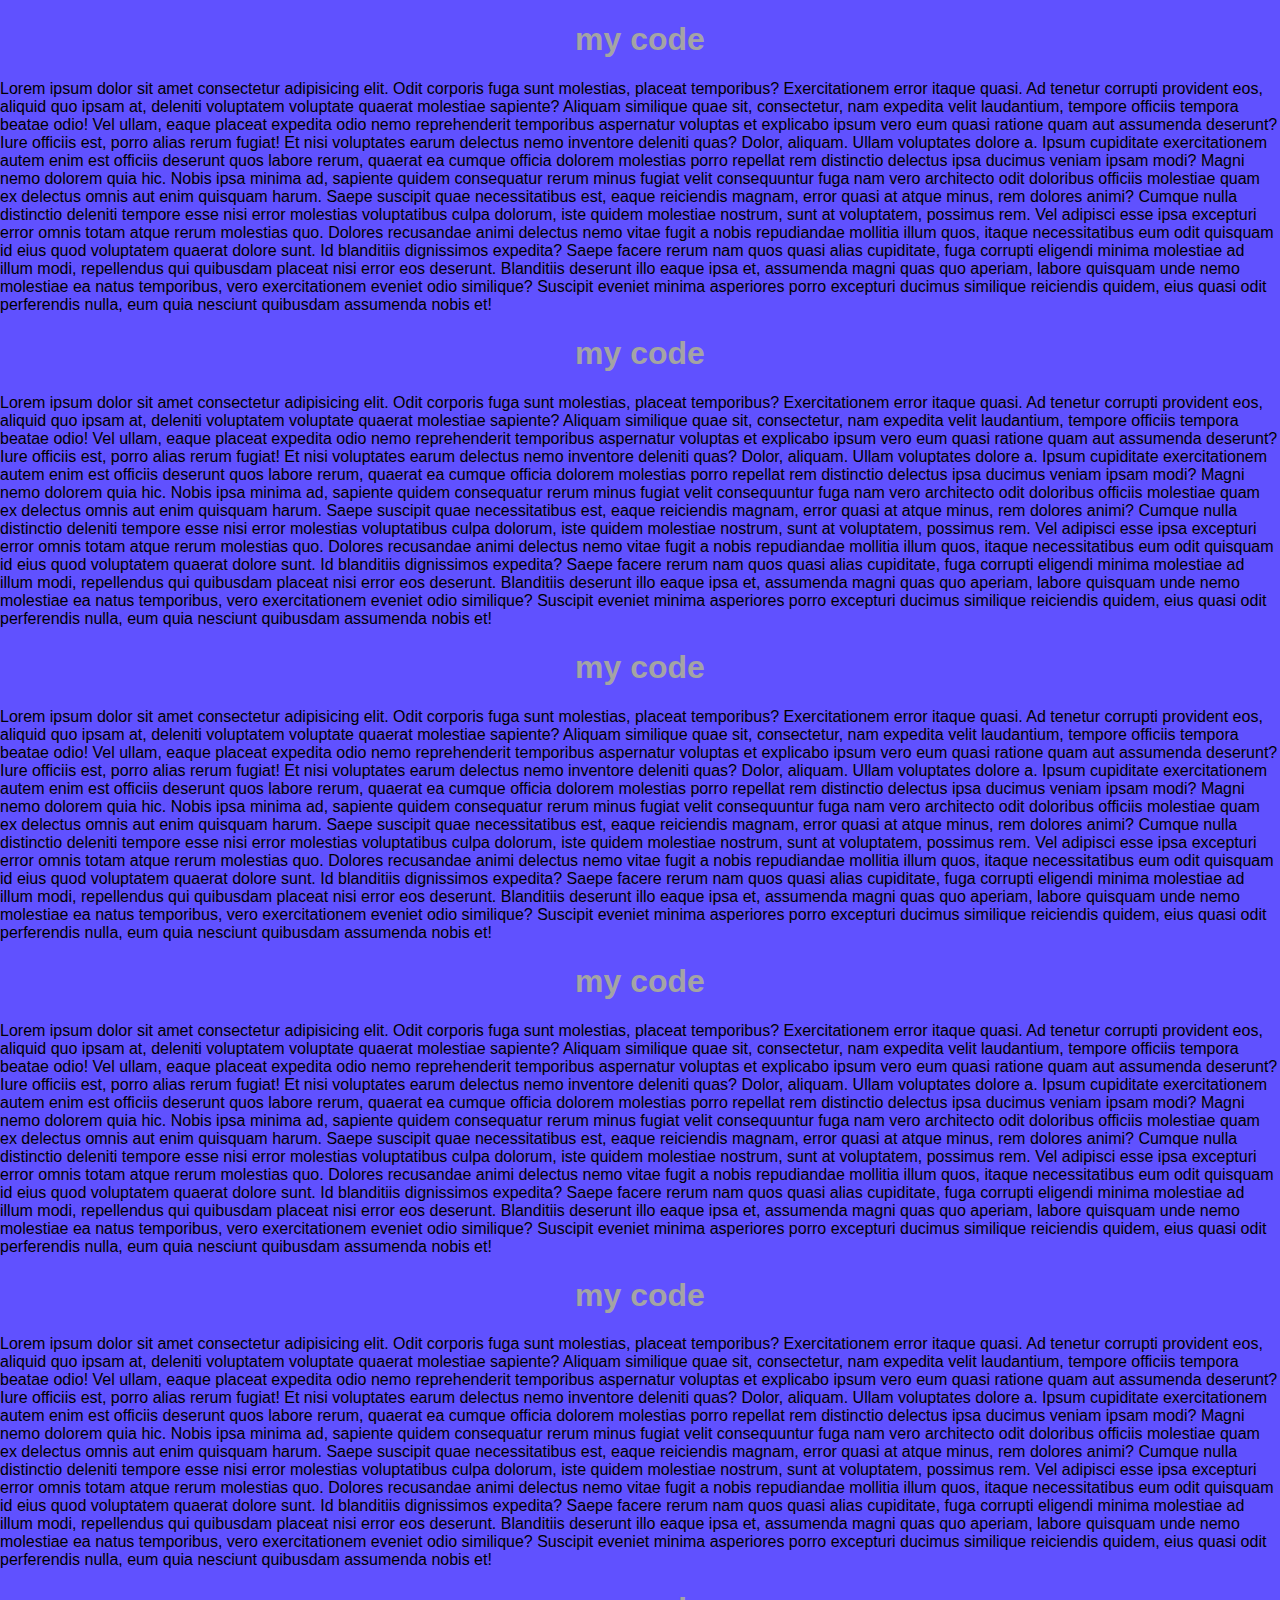
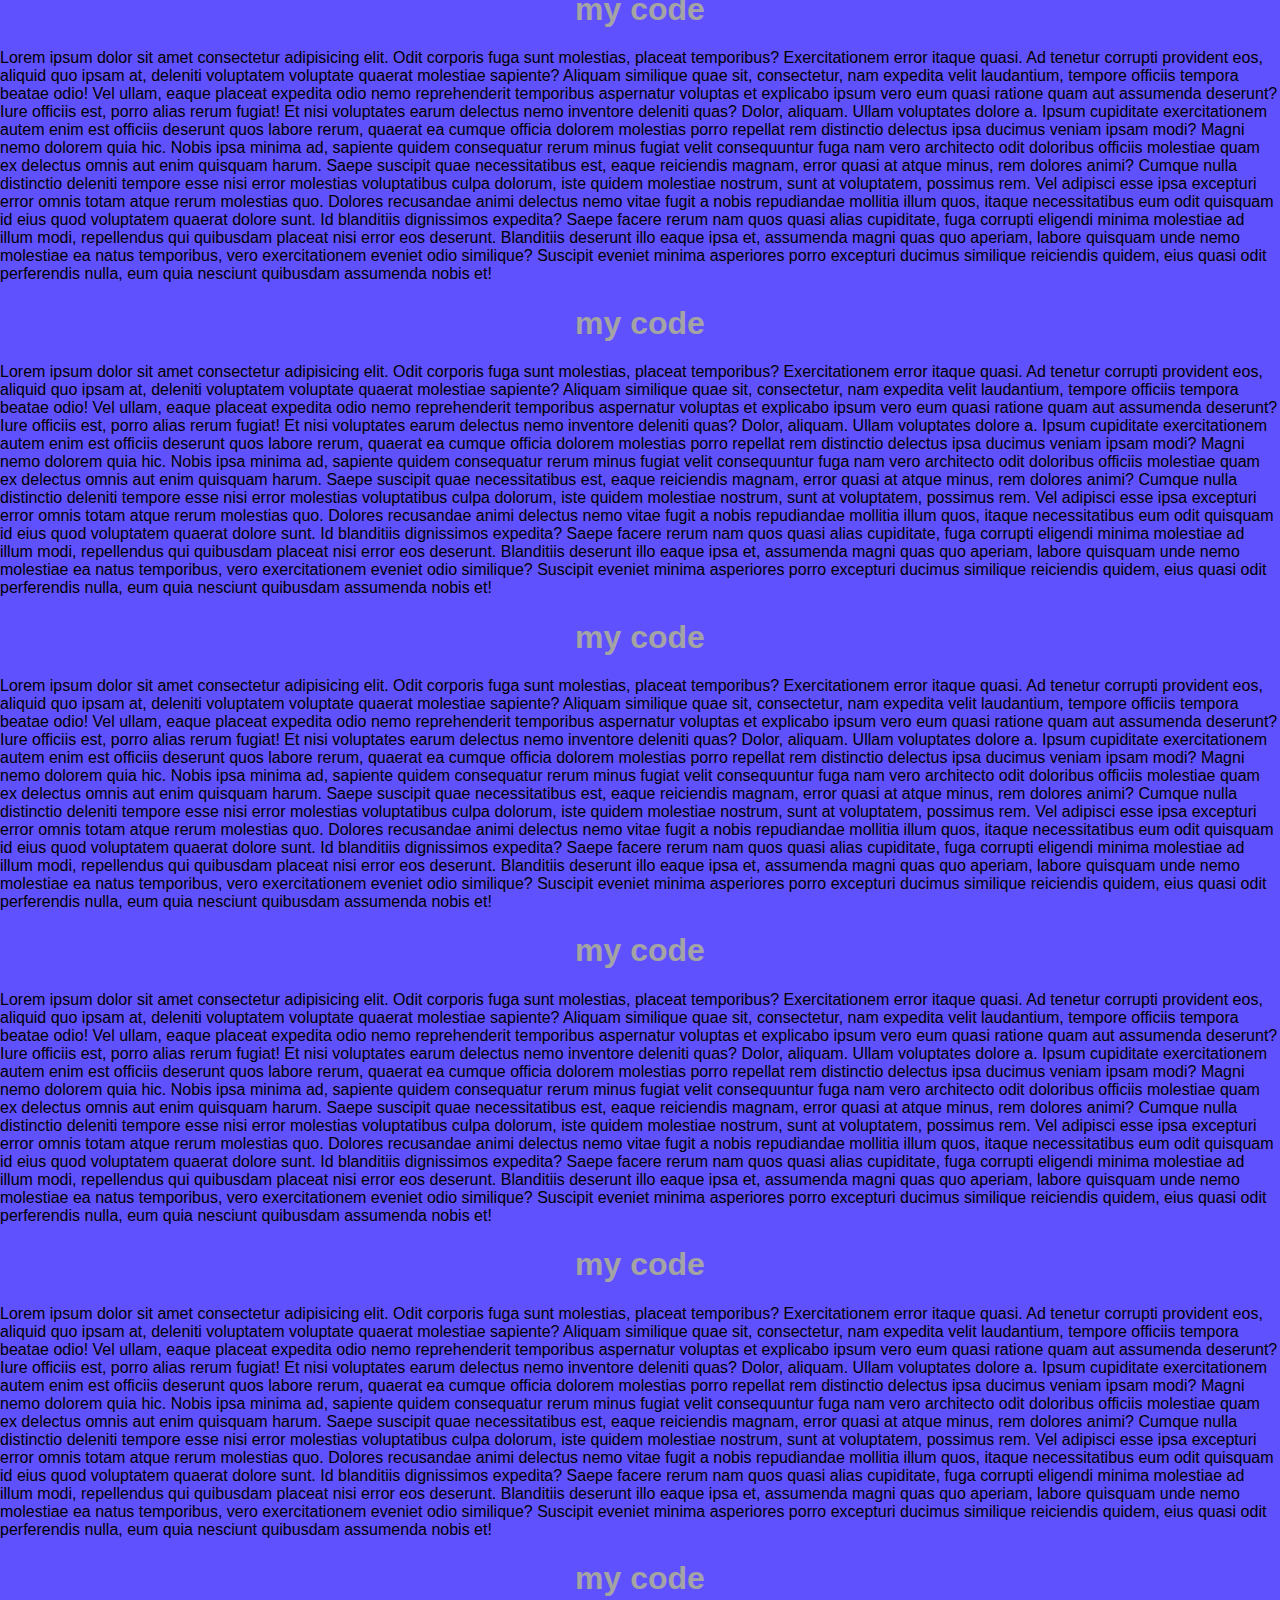
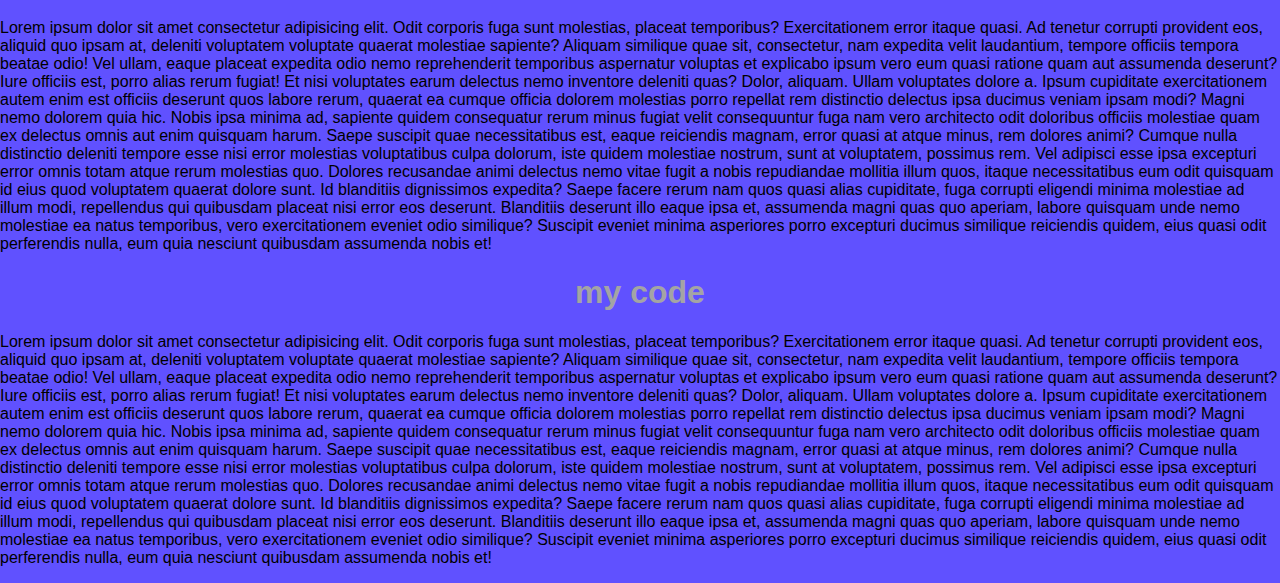
<file: feature-aliyan.html>
<!DOCTYPE html>
<html lang="en">

<head>
    <meta charset="UTF-8">
    <meta name="viewport" content="width=device-width, initial-scale=1.0">
    <title>Document</title>
    <style>
        body {
            font-family: Arial, Helvetica, sans-serif;
            margin: 0;
            padding: 0;
            background-color: rgb(96, 81, 255);
        }
        h1 {
            color: rgb(164, 164, 164);
            text-align: center;
        }
    </style>
</head>

<body>
    <h1>my code</h1>
    <p> Lorem ipsum dolor sit amet consectetur adipisicing elit. Odit corporis fuga sunt molestias, placeat temporibus?
        Exercitationem error itaque quasi. Ad tenetur corrupti provident eos, aliquid quo ipsam at, deleniti voluptatem
        voluptate quaerat molestiae sapiente? Aliquam similique quae sit, consectetur, nam expedita velit laudantium,
        tempore officiis tempora beatae odio! Vel ullam, eaque placeat expedita odio nemo reprehenderit temporibus
        aspernatur voluptas et explicabo ipsum vero eum quasi ratione quam aut assumenda deserunt? Iure officiis est,
        porro
        alias rerum fugiat! Et nisi voluptates earum delectus nemo inventore deleniti quas? Dolor, aliquam. Ullam
        voluptates
        dolore a. Ipsum cupiditate exercitationem autem enim est officiis deserunt quos labore rerum, quaerat ea cumque
        officia dolorem molestias porro repellat rem distinctio delectus ipsa ducimus veniam ipsam modi? Magni nemo
        dolorem
        quia hic. Nobis ipsa minima ad, sapiente quidem consequatur rerum minus fugiat velit consequuntur fuga nam vero
        architecto odit doloribus officiis molestiae quam ex delectus omnis aut enim quisquam harum. Saepe suscipit quae
        necessitatibus est, eaque reiciendis magnam, error quasi at atque minus, rem dolores animi? Cumque nulla
        distinctio
        deleniti tempore esse nisi error molestias voluptatibus culpa dolorum, iste quidem molestiae nostrum, sunt at
        voluptatem, possimus rem. Vel adipisci esse ipsa excepturi error omnis totam atque rerum molestias quo. Dolores
        recusandae animi delectus nemo vitae fugit a nobis repudiandae mollitia illum quos, itaque necessitatibus eum
        odit
        quisquam id eius quod voluptatem quaerat dolore sunt. Id blanditiis dignissimos expedita? Saepe facere rerum nam
        quos quasi alias cupiditate, fuga corrupti eligendi minima molestiae ad illum modi, repellendus qui quibusdam
        placeat nisi error eos deserunt. Blanditiis deserunt illo eaque ipsa et, assumenda magni quas quo aperiam,
        labore
        quisquam unde nemo molestiae ea natus temporibus, vero exercitationem eveniet odio similique? Suscipit eveniet
        minima asperiores porro excepturi ducimus similique reiciendis quidem, eius quasi odit perferendis nulla, eum
        quia
        nesciunt quibusdam assumenda nobis et!</p>
    <h1>my code</h1>
    <p> Lorem ipsum dolor sit amet consectetur adipisicing elit. Odit corporis fuga sunt molestias, placeat temporibus?
        Exercitationem error itaque quasi. Ad tenetur corrupti provident eos, aliquid quo ipsam at, deleniti voluptatem
        voluptate quaerat molestiae sapiente? Aliquam similique quae sit, consectetur, nam expedita velit laudantium,
        tempore officiis tempora beatae odio! Vel ullam, eaque placeat expedita odio nemo reprehenderit temporibus
        aspernatur voluptas et explicabo ipsum vero eum quasi ratione quam aut assumenda deserunt? Iure officiis est,
        porro
        alias rerum fugiat! Et nisi voluptates earum delectus nemo inventore deleniti quas? Dolor, aliquam. Ullam
        voluptates
        dolore a. Ipsum cupiditate exercitationem autem enim est officiis deserunt quos labore rerum, quaerat ea cumque
        officia dolorem molestias porro repellat rem distinctio delectus ipsa ducimus veniam ipsam modi? Magni nemo
        dolorem
        quia hic. Nobis ipsa minima ad, sapiente quidem consequatur rerum minus fugiat velit consequuntur fuga nam vero
        architecto odit doloribus officiis molestiae quam ex delectus omnis aut enim quisquam harum. Saepe suscipit quae
        necessitatibus est, eaque reiciendis magnam, error quasi at atque minus, rem dolores animi? Cumque nulla
        distinctio
        deleniti tempore esse nisi error molestias voluptatibus culpa dolorum, iste quidem molestiae nostrum, sunt at
        voluptatem, possimus rem. Vel adipisci esse ipsa excepturi error omnis totam atque rerum molestias quo. Dolores
        recusandae animi delectus nemo vitae fugit a nobis repudiandae mollitia illum quos, itaque necessitatibus eum
        odit
        quisquam id eius quod voluptatem quaerat dolore sunt. Id blanditiis dignissimos expedita? Saepe facere rerum nam
        quos quasi alias cupiditate, fuga corrupti eligendi minima molestiae ad illum modi, repellendus qui quibusdam
        placeat nisi error eos deserunt. Blanditiis deserunt illo eaque ipsa et, assumenda magni quas quo aperiam,
        labore
        quisquam unde nemo molestiae ea natus temporibus, vero exercitationem eveniet odio similique? Suscipit eveniet
        minima asperiores porro excepturi ducimus similique reiciendis quidem, eius quasi odit perferendis nulla, eum
        quia
        nesciunt quibusdam assumenda nobis et!</p>
    <h1>my code</h1>
    <p> Lorem ipsum dolor sit amet consectetur adipisicing elit. Odit corporis fuga sunt molestias, placeat temporibus?
        Exercitationem error itaque quasi. Ad tenetur corrupti provident eos, aliquid quo ipsam at, deleniti voluptatem
        voluptate quaerat molestiae sapiente? Aliquam similique quae sit, consectetur, nam expedita velit laudantium,
        tempore officiis tempora beatae odio! Vel ullam, eaque placeat expedita odio nemo reprehenderit temporibus
        aspernatur voluptas et explicabo ipsum vero eum quasi ratione quam aut assumenda deserunt? Iure officiis est,
        porro
        alias rerum fugiat! Et nisi voluptates earum delectus nemo inventore deleniti quas? Dolor, aliquam. Ullam
        voluptates
        dolore a. Ipsum cupiditate exercitationem autem enim est officiis deserunt quos labore rerum, quaerat ea cumque
        officia dolorem molestias porro repellat rem distinctio delectus ipsa ducimus veniam ipsam modi? Magni nemo
        dolorem
        quia hic. Nobis ipsa minima ad, sapiente quidem consequatur rerum minus fugiat velit consequuntur fuga nam vero
        architecto odit doloribus officiis molestiae quam ex delectus omnis aut enim quisquam harum. Saepe suscipit quae
        necessitatibus est, eaque reiciendis magnam, error quasi at atque minus, rem dolores animi? Cumque nulla
        distinctio
        deleniti tempore esse nisi error molestias voluptatibus culpa dolorum, iste quidem molestiae nostrum, sunt at
        voluptatem, possimus rem. Vel adipisci esse ipsa excepturi error omnis totam atque rerum molestias quo. Dolores
        recusandae animi delectus nemo vitae fugit a nobis repudiandae mollitia illum quos, itaque necessitatibus eum
        odit
        quisquam id eius quod voluptatem quaerat dolore sunt. Id blanditiis dignissimos expedita? Saepe facere rerum nam
        quos quasi alias cupiditate, fuga corrupti eligendi minima molestiae ad illum modi, repellendus qui quibusdam
        placeat nisi error eos deserunt. Blanditiis deserunt illo eaque ipsa et, assumenda magni quas quo aperiam,
        labore
        quisquam unde nemo molestiae ea natus temporibus, vero exercitationem eveniet odio similique? Suscipit eveniet
        minima asperiores porro excepturi ducimus similique reiciendis quidem, eius quasi odit perferendis nulla, eum
        quia
        nesciunt quibusdam assumenda nobis et!</p>
    <h1>my code</h1>
    <p> Lorem ipsum dolor sit amet consectetur adipisicing elit. Odit corporis fuga sunt molestias, placeat temporibus?
        Exercitationem error itaque quasi. Ad tenetur corrupti provident eos, aliquid quo ipsam at, deleniti voluptatem
        voluptate quaerat molestiae sapiente? Aliquam similique quae sit, consectetur, nam expedita velit laudantium,
        tempore officiis tempora beatae odio! Vel ullam, eaque placeat expedita odio nemo reprehenderit temporibus
        aspernatur voluptas et explicabo ipsum vero eum quasi ratione quam aut assumenda deserunt? Iure officiis est,
        porro alias rerum fugiat! Et nisi voluptates earum delectus nemo inventore deleniti quas? Dolor, aliquam. Ullam
        voluptates dolore a. Ipsum cupiditate exercitationem autem enim est officiis deserunt quos labore rerum, quaerat
        ea cumque officia dolorem molestias porro repellat rem distinctio delectus ipsa ducimus veniam ipsam modi? Magni
        nemo dolorem quia hic. Nobis ipsa minima ad, sapiente quidem consequatur rerum minus fugiat velit consequuntur
        fuga nam vero architecto odit doloribus officiis molestiae quam ex delectus omnis aut enim quisquam harum. Saepe
        suscipit quae necessitatibus est, eaque reiciendis magnam, error quasi at atque minus, rem dolores animi? Cumque
        nulla distinctio deleniti tempore esse nisi error molestias voluptatibus culpa dolorum, iste quidem molestiae
        nostrum, sunt at voluptatem, possimus rem. Vel adipisci esse ipsa excepturi error omnis totam atque rerum
        molestias quo. Dolores recusandae animi delectus nemo vitae fugit a nobis repudiandae mollitia illum quos,
        itaque necessitatibus eum odit quisquam id eius quod voluptatem quaerat dolore sunt. Id blanditiis dignissimos
        expedita? Saepe facere rerum nam quos quasi alias cupiditate, fuga corrupti eligendi minima molestiae ad illum
        modi, repellendus qui quibusdam placeat nisi error eos deserunt. Blanditiis deserunt illo eaque ipsa et,
        assumenda magni quas quo aperiam, labore quisquam unde nemo molestiae ea natus temporibus, vero exercitationem
        eveniet odio similique? Suscipit eveniet minima asperiores porro excepturi ducimus similique reiciendis quidem,
        eius quasi odit perferendis nulla, eum quia nesciunt quibusdam assumenda nobis et!</p>
    <h1>my code</h1>
    <p> Lorem ipsum dolor sit amet consectetur adipisicing elit. Odit corporis fuga sunt molestias, placeat temporibus?
        Exercitationem error itaque quasi. Ad tenetur corrupti provident eos, aliquid quo ipsam at, deleniti voluptatem
        voluptate quaerat molestiae sapiente? Aliquam similique quae sit, consectetur, nam expedita velit laudantium,
        tempore officiis tempora beatae odio! Vel ullam, eaque placeat expedita odio nemo reprehenderit temporibus
        aspernatur voluptas et explicabo ipsum vero eum quasi ratione quam aut assumenda deserunt? Iure officiis est,
        porro alias rerum fugiat! Et nisi voluptates earum delectus nemo inventore deleniti quas? Dolor, aliquam. Ullam
        voluptates dolore a. Ipsum cupiditate exercitationem autem enim est officiis deserunt quos labore rerum, quaerat
        ea cumque officia dolorem molestias porro repellat rem distinctio delectus ipsa ducimus veniam ipsam modi? Magni
        nemo dolorem quia hic. Nobis ipsa minima ad, sapiente quidem consequatur rerum minus fugiat velit consequuntur
        fuga nam vero architecto odit doloribus officiis molestiae quam ex delectus omnis aut enim quisquam harum. Saepe
        suscipit quae necessitatibus est, eaque reiciendis magnam, error quasi at atque minus, rem dolores animi? Cumque
        nulla distinctio deleniti tempore esse nisi error molestias voluptatibus culpa dolorum, iste quidem molestiae
        nostrum, sunt at voluptatem, possimus rem. Vel adipisci esse ipsa excepturi error omnis totam atque rerum
        molestias quo. Dolores recusandae animi delectus nemo vitae fugit a nobis repudiandae mollitia illum quos,
        itaque necessitatibus eum odit quisquam id eius quod voluptatem quaerat dolore sunt. Id blanditiis dignissimos
        expedita? Saepe facere rerum nam quos quasi alias cupiditate, fuga corrupti eligendi minima molestiae ad illum
        modi, repellendus qui quibusdam placeat nisi error eos deserunt. Blanditiis deserunt illo eaque ipsa et,
        assumenda magni quas quo aperiam, labore quisquam unde nemo molestiae ea natus temporibus, vero exercitationem
        eveniet odio similique? Suscipit eveniet minima asperiores porro excepturi ducimus similique reiciendis quidem,
        eius quasi odit perferendis nulla, eum quia nesciunt quibusdam assumenda nobis et!</p>
    <h1>my code</h1>
    <p> Lorem ipsum dolor sit amet consectetur adipisicing elit. Odit corporis fuga sunt molestias, placeat temporibus?
        Exercitationem error itaque quasi. Ad tenetur corrupti provident eos, aliquid quo ipsam at, deleniti voluptatem
        voluptate quaerat molestiae sapiente? Aliquam similique quae sit, consectetur, nam expedita velit laudantium,
        tempore officiis tempora beatae odio! Vel ullam, eaque placeat expedita odio nemo reprehenderit temporibus
        aspernatur voluptas et explicabo ipsum vero eum quasi ratione quam aut assumenda deserunt? Iure officiis est,
        porro alias rerum fugiat! Et nisi voluptates earum delectus nemo inventore deleniti quas? Dolor, aliquam. Ullam
        voluptates dolore a. Ipsum cupiditate exercitationem autem enim est officiis deserunt quos labore rerum, quaerat
        ea cumque officia dolorem molestias porro repellat rem distinctio delectus ipsa ducimus veniam ipsam modi? Magni
        nemo dolorem quia hic. Nobis ipsa minima ad, sapiente quidem consequatur rerum minus fugiat velit consequuntur
        fuga nam vero architecto odit doloribus officiis molestiae quam ex delectus omnis aut enim quisquam harum. Saepe
        suscipit quae necessitatibus est, eaque reiciendis magnam, error quasi at atque minus, rem dolores animi? Cumque
        nulla distinctio deleniti tempore esse nisi error molestias voluptatibus culpa dolorum, iste quidem molestiae
        nostrum, sunt at voluptatem, possimus rem. Vel adipisci esse ipsa excepturi error omnis totam atque rerum
        molestias quo. Dolores recusandae animi delectus nemo vitae fugit a nobis repudiandae mollitia illum quos,
        itaque necessitatibus eum odit quisquam id eius quod voluptatem quaerat dolore sunt. Id blanditiis dignissimos
        expedita? Saepe facere rerum nam quos quasi alias cupiditate, fuga corrupti eligendi minima molestiae ad illum
        modi, repellendus qui quibusdam placeat nisi error eos deserunt. Blanditiis deserunt illo eaque ipsa et,
        assumenda magni quas quo aperiam, labore quisquam unde nemo molestiae ea natus temporibus, vero exercitationem
        eveniet odio similique? Suscipit eveniet minima asperiores porro excepturi ducimus similique reiciendis quidem,
        eius quasi odit perferendis nulla, eum quia nesciunt quibusdam assumenda nobis et!</p>
    <h1>my code</h1>
    <p> Lorem ipsum dolor sit amet consectetur adipisicing elit. Odit corporis fuga sunt molestias, placeat temporibus?
        Exercitationem error itaque quasi. Ad tenetur corrupti provident eos, aliquid quo ipsam at, deleniti voluptatem
        voluptate quaerat molestiae sapiente? Aliquam similique quae sit, consectetur, nam expedita velit laudantium,
        tempore officiis tempora beatae odio! Vel ullam, eaque placeat expedita odio nemo reprehenderit temporibus
        aspernatur voluptas et explicabo ipsum vero eum quasi ratione quam aut assumenda deserunt? Iure officiis est,
        porro
        alias rerum fugiat! Et nisi voluptates earum delectus nemo inventore deleniti quas? Dolor, aliquam. Ullam
        voluptates
        dolore a. Ipsum cupiditate exercitationem autem enim est officiis deserunt quos labore rerum, quaerat ea cumque
        officia dolorem molestias porro repellat rem distinctio delectus ipsa ducimus veniam ipsam modi? Magni nemo
        dolorem
        quia hic. Nobis ipsa minima ad, sapiente quidem consequatur rerum minus fugiat velit consequuntur fuga nam vero
        architecto odit doloribus officiis molestiae quam ex delectus omnis aut enim quisquam harum. Saepe suscipit quae
        necessitatibus est, eaque reiciendis magnam, error quasi at atque minus, rem dolores animi? Cumque nulla
        distinctio
        deleniti tempore esse nisi error molestias voluptatibus culpa dolorum, iste quidem molestiae nostrum, sunt at
        voluptatem, possimus rem. Vel adipisci esse ipsa excepturi error omnis totam atque rerum molestias quo. Dolores
        recusandae animi delectus nemo vitae fugit a nobis repudiandae mollitia illum quos, itaque necessitatibus eum
        odit
        quisquam id eius quod voluptatem quaerat dolore sunt. Id blanditiis dignissimos expedita? Saepe facere rerum nam
        quos quasi alias cupiditate, fuga corrupti eligendi minima molestiae ad illum modi, repellendus qui quibusdam
        placeat nisi error eos deserunt. Blanditiis deserunt illo eaque ipsa et, assumenda magni quas quo aperiam,
        labore
        quisquam unde nemo molestiae ea natus temporibus, vero exercitationem eveniet odio similique? Suscipit eveniet
        minima asperiores porro excepturi ducimus similique reiciendis quidem, eius quasi odit perferendis nulla, eum
        quia
        nesciunt quibusdam assumenda nobis et!</p>
    <h1>my code</h1>
    <p> Lorem ipsum dolor sit amet consectetur adipisicing elit. Odit corporis fuga sunt molestias, placeat temporibus?
        Exercitationem error itaque quasi. Ad tenetur corrupti provident eos, aliquid quo ipsam at, deleniti voluptatem
        voluptate quaerat molestiae sapiente? Aliquam similique quae sit, consectetur, nam expedita velit laudantium,
        tempore officiis tempora beatae odio! Vel ullam, eaque placeat expedita odio nemo reprehenderit temporibus
        aspernatur voluptas et explicabo ipsum vero eum quasi ratione quam aut assumenda deserunt? Iure officiis est,
        porro
        alias rerum fugiat! Et nisi voluptates earum delectus nemo inventore deleniti quas? Dolor, aliquam. Ullam
        voluptates
        dolore a. Ipsum cupiditate exercitationem autem enim est officiis deserunt quos labore rerum, quaerat ea cumque
        officia dolorem molestias porro repellat rem distinctio delectus ipsa ducimus veniam ipsam modi? Magni nemo
        dolorem
        quia hic. Nobis ipsa minima ad, sapiente quidem consequatur rerum minus fugiat velit consequuntur fuga nam vero
        architecto odit doloribus officiis molestiae quam ex delectus omnis aut enim quisquam harum. Saepe suscipit quae
        necessitatibus est, eaque reiciendis magnam, error quasi at atque minus, rem dolores animi? Cumque nulla
        distinctio
        deleniti tempore esse nisi error molestias voluptatibus culpa dolorum, iste quidem molestiae nostrum, sunt at
        voluptatem, possimus rem. Vel adipisci esse ipsa excepturi error omnis totam atque rerum molestias quo. Dolores
        recusandae animi delectus nemo vitae fugit a nobis repudiandae mollitia illum quos, itaque necessitatibus eum
        odit
        quisquam id eius quod voluptatem quaerat dolore sunt. Id blanditiis dignissimos expedita? Saepe facere rerum nam
        quos quasi alias cupiditate, fuga corrupti eligendi minima molestiae ad illum modi, repellendus qui quibusdam
        placeat nisi error eos deserunt. Blanditiis deserunt illo eaque ipsa et, assumenda magni quas quo aperiam,
        labore
        quisquam unde nemo molestiae ea natus temporibus, vero exercitationem eveniet odio similique? Suscipit eveniet
        minima asperiores porro excepturi ducimus similique reiciendis quidem, eius quasi odit perferendis nulla, eum
        quia
        nesciunt quibusdam assumenda nobis et!</p>
    <h1>my code</h1>
    <p> Lorem ipsum dolor sit amet consectetur adipisicing elit. Odit corporis fuga sunt molestias, placeat temporibus?
        Exercitationem error itaque quasi. Ad tenetur corrupti provident eos, aliquid quo ipsam at, deleniti voluptatem
        voluptate quaerat molestiae sapiente? Aliquam similique quae sit, consectetur, nam expedita velit laudantium,
        tempore officiis tempora beatae odio! Vel ullam, eaque placeat expedita odio nemo reprehenderit temporibus
        aspernatur voluptas et explicabo ipsum vero eum quasi ratione quam aut assumenda deserunt? Iure officiis est,
        porro alias rerum fugiat! Et nisi voluptates earum delectus nemo inventore deleniti quas? Dolor, aliquam. Ullam
        voluptates dolore a. Ipsum cupiditate exercitationem autem enim est officiis deserunt quos labore rerum, quaerat
        ea cumque officia dolorem molestias porro repellat rem distinctio delectus ipsa ducimus veniam ipsam modi? Magni
        nemo dolorem quia hic. Nobis ipsa minima ad, sapiente quidem consequatur rerum minus fugiat velit consequuntur
        fuga nam vero architecto odit doloribus officiis molestiae quam ex delectus omnis aut enim quisquam harum. Saepe
        suscipit quae necessitatibus est, eaque reiciendis magnam, error quasi at atque minus, rem dolores animi? Cumque
        nulla distinctio deleniti tempore esse nisi error molestias voluptatibus culpa dolorum, iste quidem molestiae
        nostrum, sunt at voluptatem, possimus rem. Vel adipisci esse ipsa excepturi error omnis totam atque rerum
        molestias quo. Dolores recusandae animi delectus nemo vitae fugit a nobis repudiandae mollitia illum quos,
        itaque necessitatibus eum odit quisquam id eius quod voluptatem quaerat dolore sunt. Id blanditiis dignissimos
        expedita? Saepe facere rerum nam quos quasi alias cupiditate, fuga corrupti eligendi minima molestiae ad illum
        modi, repellendus qui quibusdam placeat nisi error eos deserunt. Blanditiis deserunt illo eaque ipsa et,
        assumenda magni quas quo aperiam, labore quisquam unde nemo molestiae ea natus temporibus, vero exercitationem
        eveniet odio similique? Suscipit eveniet minima asperiores porro excepturi ducimus similique reiciendis quidem,
        eius quasi odit perferendis nulla, eum quia nesciunt quibusdam assumenda nobis et!</p>
    <h1>my code</h1>
    <p> Lorem ipsum dolor sit amet consectetur adipisicing elit. Odit corporis fuga sunt molestias, placeat temporibus?
        Exercitationem error itaque quasi. Ad tenetur corrupti provident eos, aliquid quo ipsam at, deleniti voluptatem
        voluptate quaerat molestiae sapiente? Aliquam similique quae sit, consectetur, nam expedita velit laudantium,
        tempore officiis tempora beatae odio! Vel ullam, eaque placeat expedita odio nemo reprehenderit temporibus
        aspernatur voluptas et explicabo ipsum vero eum quasi ratione quam aut assumenda deserunt? Iure officiis est,
        porro
        alias rerum fugiat! Et nisi voluptates earum delectus nemo inventore deleniti quas? Dolor, aliquam. Ullam
        voluptates
        dolore a. Ipsum cupiditate exercitationem autem enim est officiis deserunt quos labore rerum, quaerat ea cumque
        officia dolorem molestias porro repellat rem distinctio delectus ipsa ducimus veniam ipsam modi? Magni nemo
        dolorem
        quia hic. Nobis ipsa minima ad, sapiente quidem consequatur rerum minus fugiat velit consequuntur fuga nam vero
        architecto odit doloribus officiis molestiae quam ex delectus omnis aut enim quisquam harum. Saepe suscipit quae
        necessitatibus est, eaque reiciendis magnam, error quasi at atque minus, rem dolores animi? Cumque nulla
        distinctio
        deleniti tempore esse nisi error molestias voluptatibus culpa dolorum, iste quidem molestiae nostrum, sunt at
        voluptatem, possimus rem. Vel adipisci esse ipsa excepturi error omnis totam atque rerum molestias quo. Dolores
        recusandae animi delectus nemo vitae fugit a nobis repudiandae mollitia illum quos, itaque necessitatibus eum
        odit
        quisquam id eius quod voluptatem quaerat dolore sunt. Id blanditiis dignissimos expedita? Saepe facere rerum nam
        quos quasi alias cupiditate, fuga corrupti eligendi minima molestiae ad illum modi, repellendus qui quibusdam
        placeat nisi error eos deserunt. Blanditiis deserunt illo eaque ipsa et, assumenda magni quas quo aperiam,
        labore
        quisquam unde nemo molestiae ea natus temporibus, vero exercitationem eveniet odio similique? Suscipit eveniet
        minima asperiores porro excepturi ducimus similique reiciendis quidem, eius quasi odit perferendis nulla, eum
        quia
        nesciunt quibusdam assumenda nobis et!</p>
    <h1>my code</h1>
    <p> Lorem ipsum dolor sit amet consectetur adipisicing elit. Odit corporis fuga sunt molestias, placeat temporibus?
        Exercitationem error itaque quasi. Ad tenetur corrupti provident eos, aliquid quo ipsam at, deleniti voluptatem
        voluptate quaerat molestiae sapiente? Aliquam similique quae sit, consectetur, nam expedita velit laudantium,
        tempore officiis tempora beatae odio! Vel ullam, eaque placeat expedita odio nemo reprehenderit temporibus
        aspernatur voluptas et explicabo ipsum vero eum quasi ratione quam aut assumenda deserunt? Iure officiis est,
        porro
        alias rerum fugiat! Et nisi voluptates earum delectus nemo inventore deleniti quas? Dolor, aliquam. Ullam
        voluptates
        dolore a. Ipsum cupiditate exercitationem autem enim est officiis deserunt quos labore rerum, quaerat ea cumque
        officia dolorem molestias porro repellat rem distinctio delectus ipsa ducimus veniam ipsam modi? Magni nemo
        dolorem
        quia hic. Nobis ipsa minima ad, sapiente quidem consequatur rerum minus fugiat velit consequuntur fuga nam vero
        architecto odit doloribus officiis molestiae quam ex delectus omnis aut enim quisquam harum. Saepe suscipit quae
        necessitatibus est, eaque reiciendis magnam, error quasi at atque minus, rem dolores animi? Cumque nulla
        distinctio
        deleniti tempore esse nisi error molestias voluptatibus culpa dolorum, iste quidem molestiae nostrum, sunt at
        voluptatem, possimus rem. Vel adipisci esse ipsa excepturi error omnis totam atque rerum molestias quo. Dolores
        recusandae animi delectus nemo vitae fugit a nobis repudiandae mollitia illum quos, itaque necessitatibus eum
        odit
        quisquam id eius quod voluptatem quaerat dolore sunt. Id blanditiis dignissimos expedita? Saepe facere rerum nam
        quos quasi alias cupiditate, fuga corrupti eligendi minima molestiae ad illum modi, repellendus qui quibusdam
        placeat nisi error eos deserunt. Blanditiis deserunt illo eaque ipsa et, assumenda magni quas quo aperiam,
        labore
        quisquam unde nemo molestiae ea natus temporibus, vero exercitationem eveniet odio similique? Suscipit eveniet
        minima asperiores porro excepturi ducimus similique reiciendis quidem, eius quasi odit perferendis nulla, eum
        quia
        nesciunt quibusdam assumenda nobis et!</p>
    <h1>my code</h1>
    <p> Lorem ipsum dolor sit amet consectetur adipisicing elit. Odit corporis fuga sunt molestias, placeat temporibus?
        Exercitationem error itaque quasi. Ad tenetur corrupti provident eos, aliquid quo ipsam at, deleniti voluptatem
        voluptate quaerat molestiae sapiente? Aliquam similique quae sit, consectetur, nam expedita velit laudantium,
        tempore officiis tempora beatae odio! Vel ullam, eaque placeat expedita odio nemo reprehenderit temporibus
        aspernatur voluptas et explicabo ipsum vero eum quasi ratione quam aut assumenda deserunt? Iure officiis est,
        porro
        alias rerum fugiat! Et nisi voluptates earum delectus nemo inventore deleniti quas? Dolor, aliquam. Ullam
        voluptates
        dolore a. Ipsum cupiditate exercitationem autem enim est officiis deserunt quos labore rerum, quaerat ea cumque
        officia dolorem molestias porro repellat rem distinctio delectus ipsa ducimus veniam ipsam modi? Magni nemo
        dolorem
        quia hic. Nobis ipsa minima ad, sapiente quidem consequatur rerum minus fugiat velit consequuntur fuga nam vero
        architecto odit doloribus officiis molestiae quam ex delectus omnis aut enim quisquam harum. Saepe suscipit quae
        necessitatibus est, eaque reiciendis magnam, error quasi at atque minus, rem dolores animi? Cumque nulla
        distinctio
        deleniti tempore esse nisi error molestias voluptatibus culpa dolorum, iste quidem molestiae nostrum, sunt at
        voluptatem, possimus rem. Vel adipisci esse ipsa excepturi error omnis totam atque rerum molestias quo. Dolores
        recusandae animi delectus nemo vitae fugit a nobis repudiandae mollitia illum quos, itaque necessitatibus eum
        odit
        quisquam id eius quod voluptatem quaerat dolore sunt. Id blanditiis dignissimos expedita? Saepe facere rerum nam
        quos quasi alias cupiditate, fuga corrupti eligendi minima molestiae ad illum modi, repellendus qui quibusdam
        placeat nisi error eos deserunt. Blanditiis deserunt illo eaque ipsa et, assumenda magni quas quo aperiam,
        labore
        quisquam unde nemo molestiae ea natus temporibus, vero exercitationem eveniet odio similique? Suscipit eveniet
        minima asperiores porro excepturi ducimus similique reiciendis quidem, eius quasi odit perferendis nulla, eum
        quia
        nesciunt quibusdam assumenda nobis et!</p>

</body>

</html>
</file>
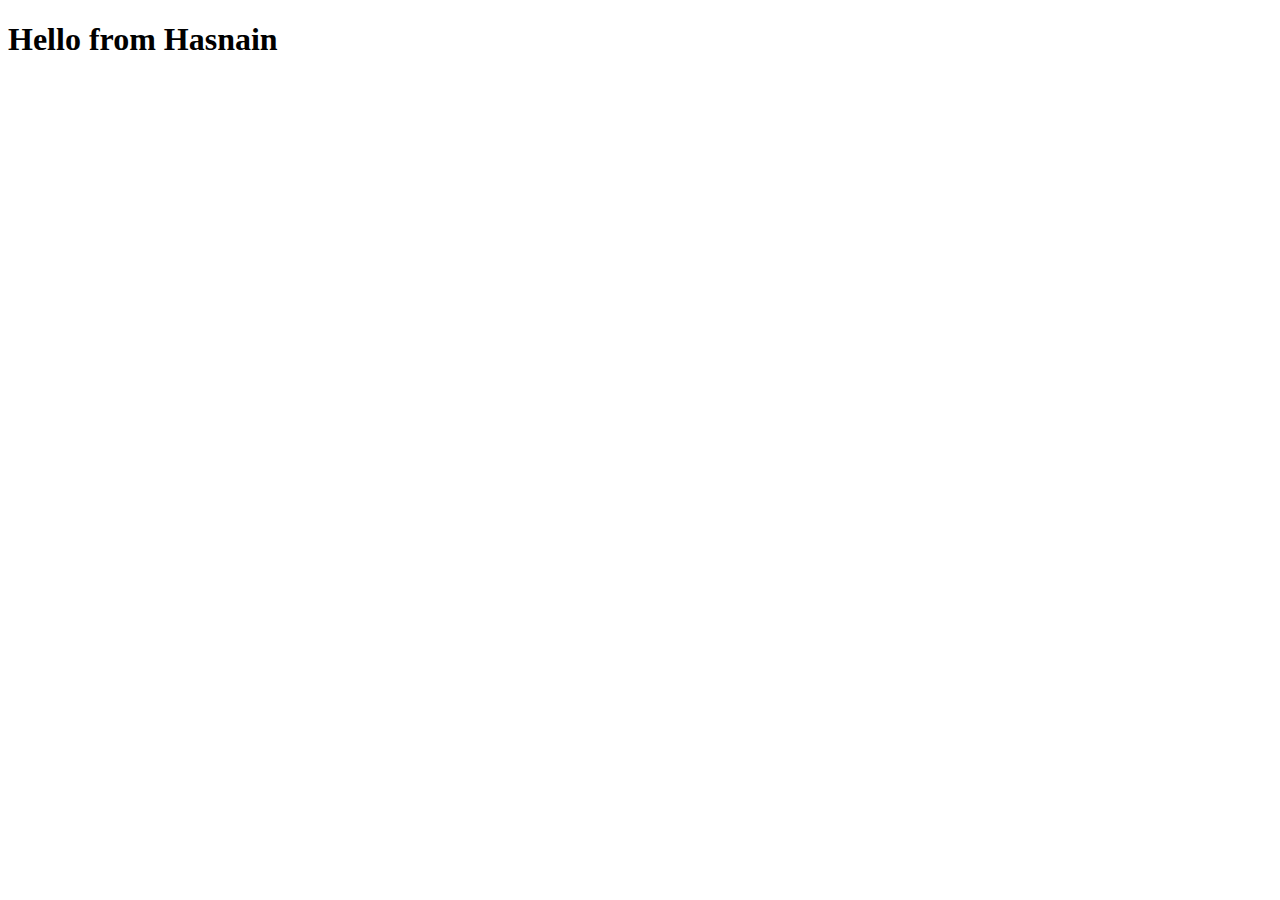
<file: HASNAIN.HTML>
<!DOCTYPE html>
<html lang="en">
<head>
    <meta charset="UTF-8">
    <meta name="viewport" content="width=device-width, initial-scale=1.0">
    <title>Document</title>
</head>
<body>
    <H1>Hello from Hasnain</H1>
</body>
</html>
</file>
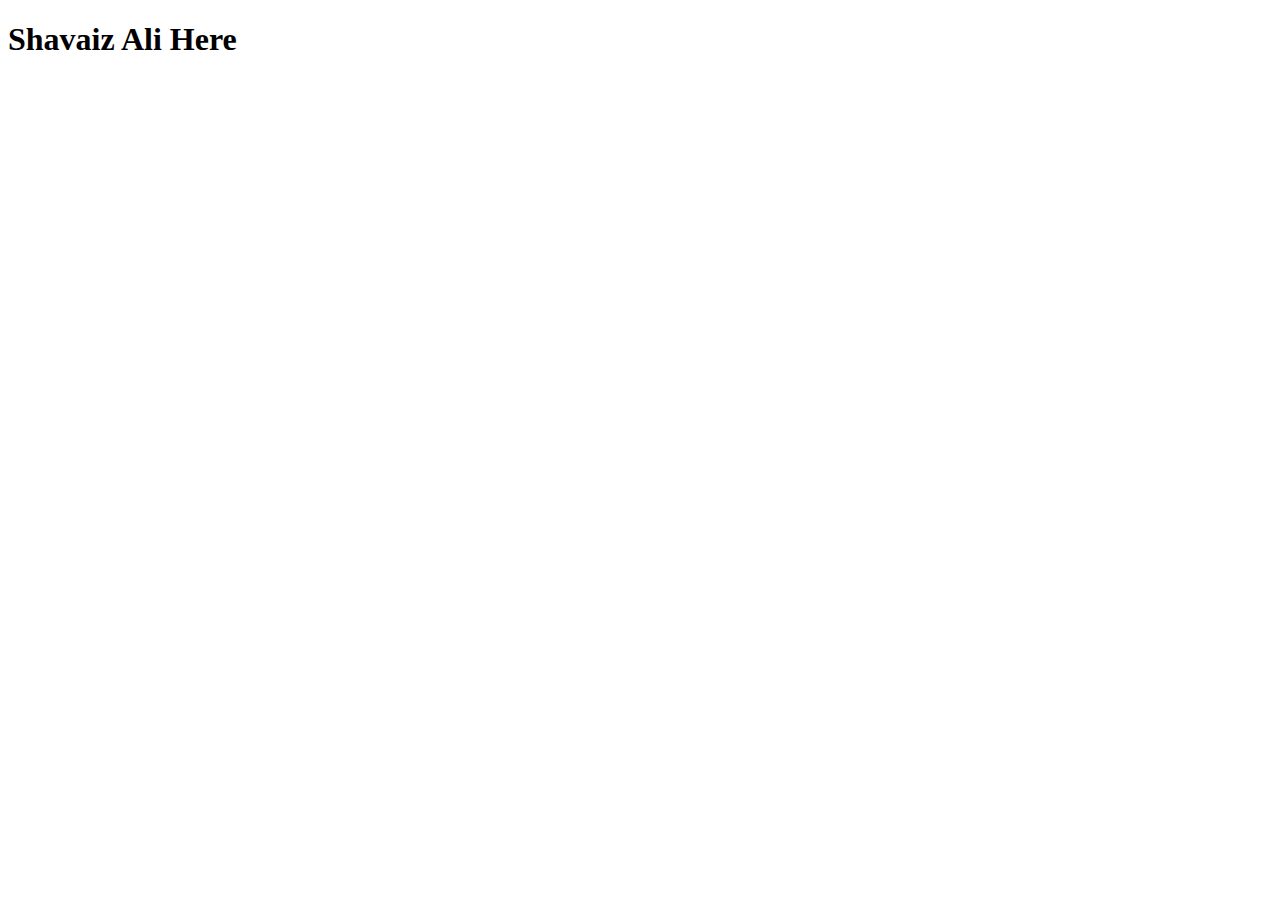
<file: New.html>
<!DOCTYPE html>
<html lang="en">
<head>
    <meta charset="UTF-8">
    <meta name="viewport" content="width=device-width, initial-scale=1.0">
    <title>Document</title>
</head>
<body>
    <h1>Shavaiz Ali Here</h1>
</body>
</html>
</file>
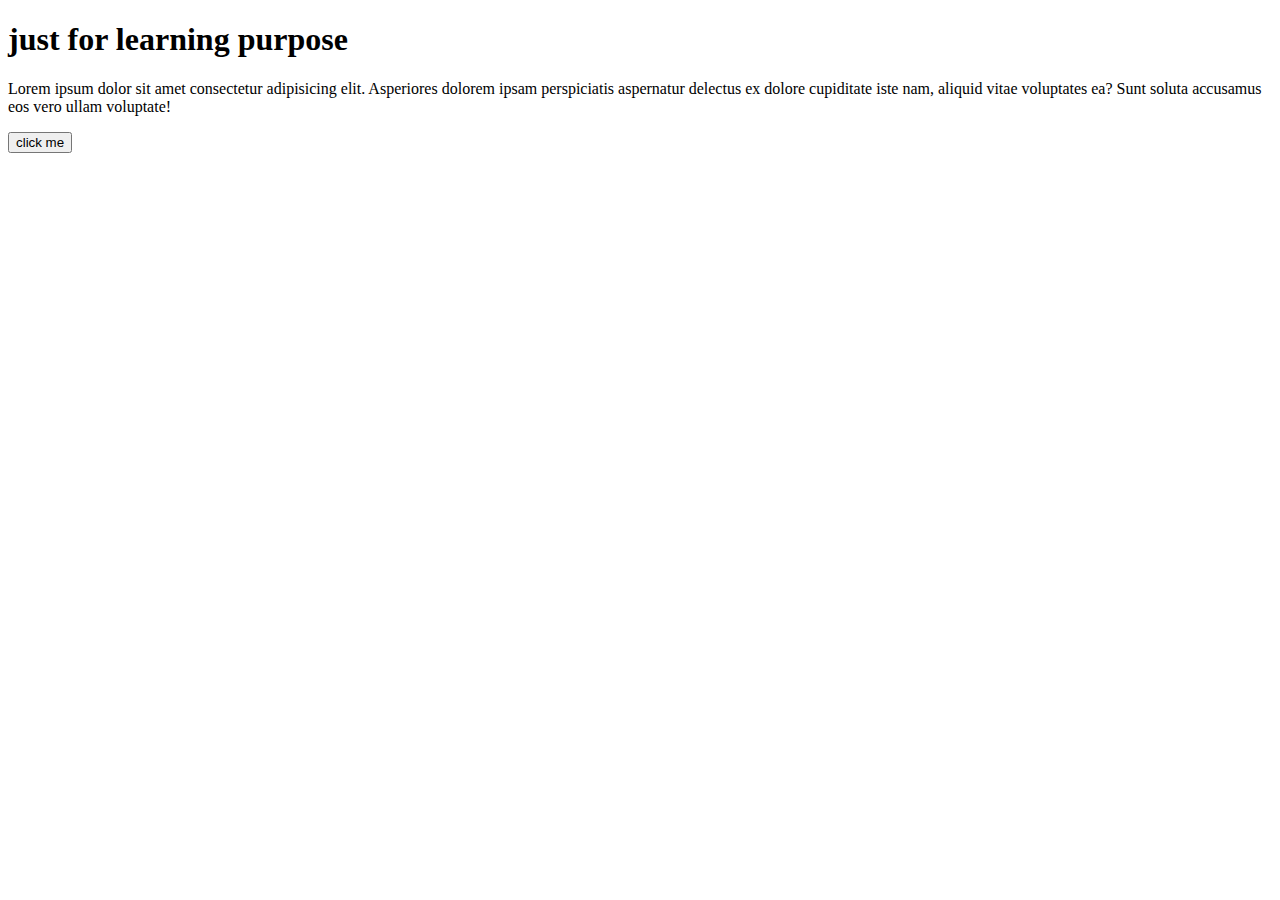
<file: newTask.html>
<!DOCTYPE html>
<html lang="en">
  <head>
    <meta charset="UTF-8" />
    <meta name="viewport" content="width=device-width, initial-scale=1.0" />
    <title>New task</title>
  </head>
  <body>
    <div class="container">
        <h1> just  for learning purpose</h1>
      <p>
        Lorem ipsum dolor sit amet consectetur adipisicing elit. Asperiores
        dolorem ipsam perspiciatis aspernatur delectus ex dolore cupiditate iste
        nam, aliquid vitae voluptates ea? Sunt soluta accusamus eos vero ullam
        voluptate!
      </p>

      <button>click me</button>
    </div>
  </body>
</html>
</file>
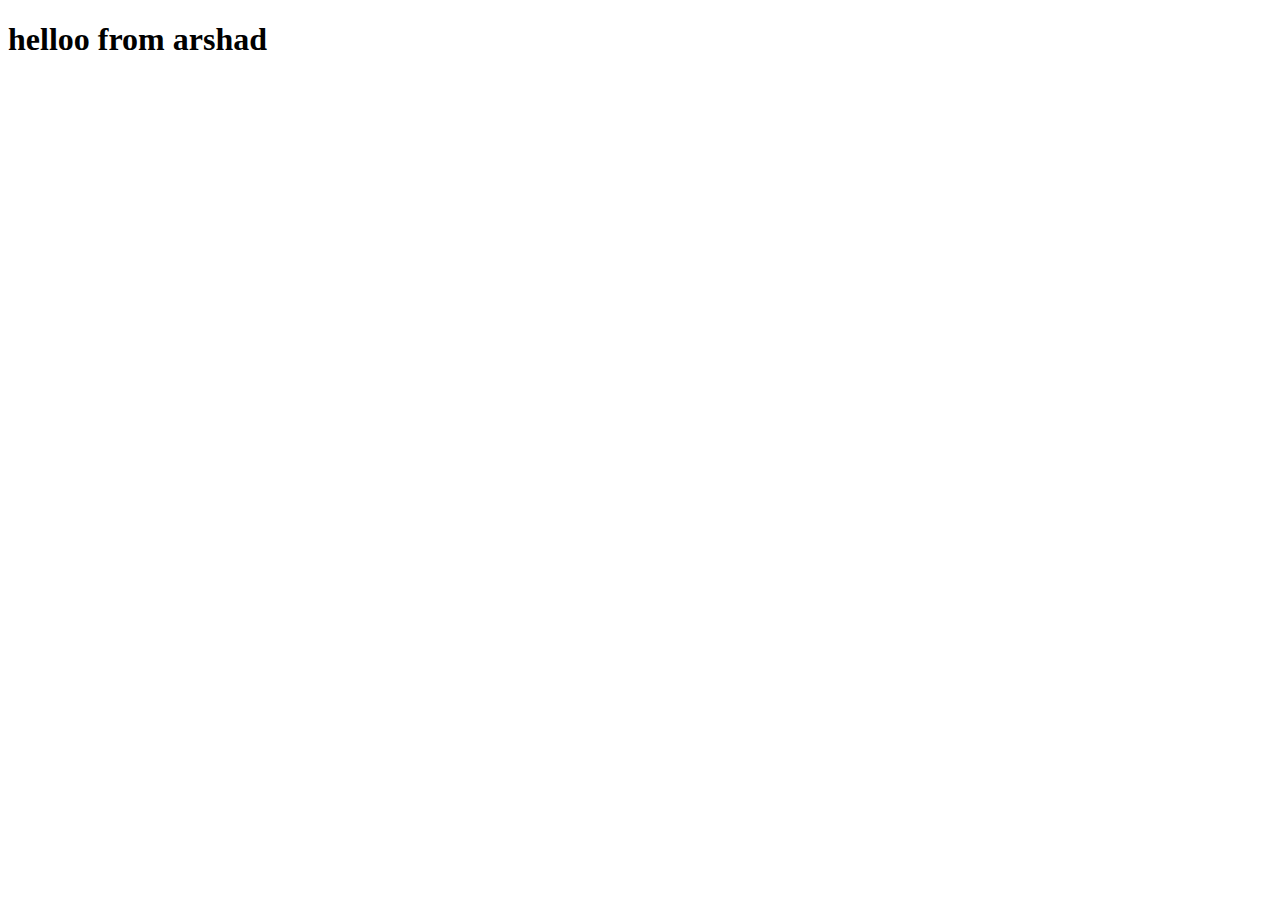
<file: .vscode/arshad.html>
<!DOCTYPE html>
<html lang="en">
<head>
    <meta charset="UTF-8">
    <meta name="viewport" content="width=device-width, initial-scale=1.0">
    <title>arshasd </title>
</head>
<body>
    <h1> helloo  from arshad  </h1>
    
</body>
</html>
</file>
